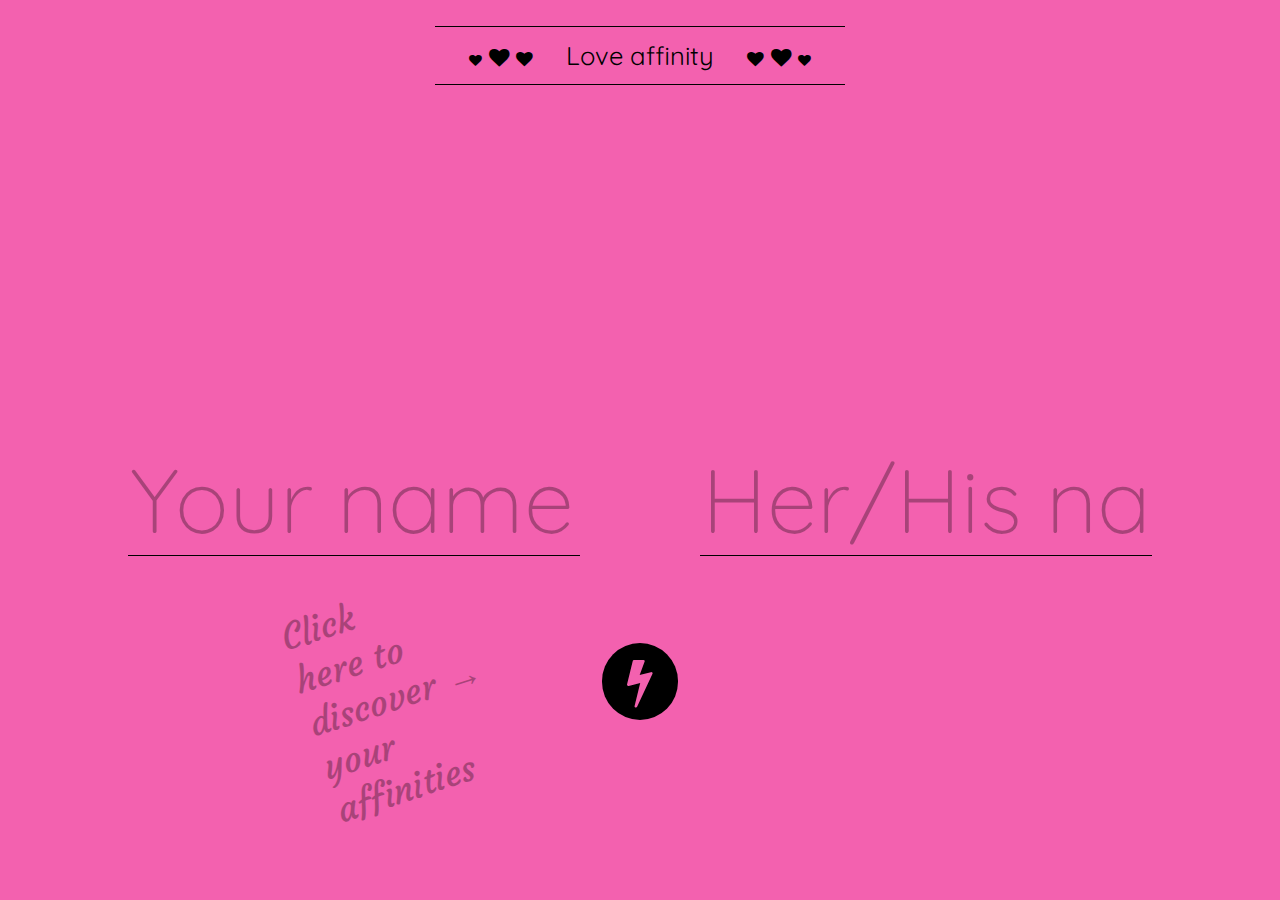
<file: final/index.html>
<!DOCTYPE html>
<html lang="en" >

<head>
  <meta charset="UTF-8">
  <title>Love keyframes </title>
  
  
  <link rel='stylesheet' href='https://maxcdn.bootstrapcdn.com/font-awesome/4.7.0/css/font-awesome.min.css'>

      <link rel="stylesheet" href="css/style.css">

  
</head>

<body>

  <div id='question_panel'>
  <h2>
				<i class="fa fa-heart s" aria-hidden="true"></i>
				<i class="fa fa-heart l" aria-hidden="true"></i>
				<i class="fa fa-heart m" aria-hidden="true"></i>
				<span>Love affinity</span>
				<i class="fa fa-heart m" aria-hidden="true"></i>
				<i class="fa fa-heart l" aria-hidden="true"></i>
				<i class="fa fa-heart s" aria-hidden="true"></i>
			</h2>
  <input type='text' placeholder="Your name" id='your_name'>
  <input type='text' placeholder="Her/His name" id='its_name'>
  <div id='run_button'><a href='javascript:testLove();'><i class="fa fa-bolt" aria-hidden="true"></i></a></div>
  <div id='run_hint'>
    <div>Click here to discover your affinities</div>
    <div>&rarr;</div>
  </div>
</div>
<div id='answer_panel'>
  <div id="your_name_answer" class='name_answer'></div>
  <div id="its_name_answer" class='name_answer'></div>
  <div id="result_answer"></div>
  <div id='test_again_button'><a href='javascript:testAgain();'><i class="fa fa-bolt" aria-hidden="true"></i></a></div>

  <div id='top-line' class='line top-line-animation'>
    <div class='arrow arrow-down arrow-0'></div>
    <div class='arrow arrow-down arrow-1'></div>
    <div class='arrow arrow-down arrow-2'></div>
    <div class='arrow arrow-down arrow-3'></div>
    <div class='arrow arrow-up arrow-0'></div>
    <div class='arrow arrow-up arrow-1'></div>
    <div class='arrow arrow-up arrow-2'></div>
    <div class='arrow arrow-up arrow-3'></div>
  </div>
  <div id='bottom-line' class='line bottom-line-animation'>
    <div class='arrow arrow-down arrow-0'></div>
    <div class='arrow arrow-down arrow-1'></div>
    <div class='arrow arrow-down arrow-2'></div>
    <div class='arrow arrow-down arrow-3'></div>
    <div class='arrow arrow-up arrow-0'></div>
    <div class='arrow arrow-up arrow-1'></div>
    <div class='arrow arrow-up arrow-2'></div>
    <div class='arrow arrow-up arrow-3'></div>
  </div>
  <div id='heart'><i class="fa fa-heart" aria-hidden="true"></i></div>
</div>
  <script src='https://cdnjs.cloudflare.com/ajax/libs/jquery/3.1.1/jquery.min.js'></script>

  

    <script  src="js/index.js"></script>




</body>

</html>
</file>
<file: final/css/style.css>
@import url(https://fonts.googleapis.com/css?family=Courgette|Quicksand:400,300);
body {
    color: #000;
    margin: 0;
    padding: 0;
    overflow: hidden;
    font-family: Quicksand;
    font-weight: 300;
    height: 100%;
}
h2 {
  text-align: center;
  font-size: 2vw;
  border: solid 1px black;
  border-width: 1px 0;
  margin: 2% auto;
  padding: .5em;
  width: 30vw;
  font-weight: 400;
}

h2 .s {
  font-size: 1vw;
}
h2 .m {
  font-size: 1.3vw;
}
h2 .l {
  animation: heartbeat 1s infinite;
  font-size: 1.6vw;
}
h2 span {
  margin: 0 1em;
}

#input_names {
  height: 100%;
  position: absolute;
  top: 0;
  width: 100%;
  display: table;
}
input {
  font-size: 10vh;
  position: absolute;
  top: 50%;
  width: 35%;
  border: 0;
  outline: 0;
  background: transparent;
  border-bottom: 1px solid black;
  color: black;
  font-weight: 300;
}

#your_name {
  left: 10%;
}

#its_name {
  right: 10%;
}



#run_button a {
  background-color: #000;
  font-size: 4vw;
  color: #000;
  border-radius: 100%;
  line-height: 6vw;
  width: 6vw;
  height: 6vw;
  position: absolute;
  bottom: 20%;
  left: 47vw;
  text-align: center;
  /*box-shadow: 0 10px 20px rgba(0,0,0,0.19), 0 6px 6px rgba(0,0,0,0.23);*/
  animation: pulse 2s infinite;
}
#run_button a:hover {
  animation: none;
}

#run_hint {
  position: absolute;
  top: 65%;
  left: 45%;
  margin-left: -30vh;
  width: 10vh;
  font-size: 4vh;
  font-family: 'Courgette', cursive;
  opacity: 0.3;
  transform: rotate(-18deg);
  display: table;
}

#run_hint div {
  display: table-cell;
  vertical-align: middle;
}

::-webkit-input-placeholder {
  /* WebKit, Blink, Edge */
  color: #000;
  opacity: 0.3;
  font-weight: 300;
  font-family: 'Quicksand', sans-serif;
}
:-moz-placeholder {
  /* Mozilla Firefox 4 to 18 */
  color: #000;
  opacity: 0.3;

  font-weight: 300;
  font-family: 'Quicksand', sans-serif;
}
::-moz-placeholder {
  /* Mozilla Firefox 19+ */
  color: #000;
  opacity: 0.3;

  font-weight: 300;
  font-family: 'Quicksand', sans-serif;
}
:-ms-input-placeholder {
  /* Internet Explorer 10-11 */
  color: #000;
  opacity: 0.3;
  font-weight: 300;
  font-family: 'Quicksand', sans-serif;
}
::-ms-input-placeholder {
  /* Microsoft Edge */
  color: #000;
  opacity: 0.3;
  font-weight: 300;
  font-family: 'Quicksand', sans-serif;
}

#answer_panel {
  display: none;
  height: 100%;
  position: absolute;
  top: 0;
  width: 100%;
}

#heart {
  position: absolute;
  text-align: center;
  top: 50%;
  left: 50%;
  width: 8vw;
  height: 8vw;
  line-height: 8vw;
  font-size: 6vw;
  margin-top: -4vw;
  margin-left: -4vw;
  border-radius: 100%;

  animation: heartbeat 4s infinite;
}

.name_answer {
  position: absolute;
  text-align: center;
  top: 50%;
  width: 45%;
  font-size: 6vw;
  height: 8vw;
  line-height: 8vw;
  margin-top: -4vw;
  animation: show-text 2s forwards;
  font-family: 'Courgette', cursive;
}

#result_answer {
  position: absolute;
  text-align: center;
  top: 50%;
  width: 100%;
  font-size: 6vw;
  height: 8vw;
  line-height: 8vw;
  margin-top: -16vw;
  left: 0;
  animation: show-text 2s forwards;
}

#your_name_answer {
  left: 0;
  text-align: right;
}

#its_name_answer {
  right: 0;
  text-align: left;
}

#test_again_button {
  position: absolute;
  text-align: center;
  top: 50%;
  width: 100%;
  font-size: 4vw;
  height: 8vw;
  line-height: 8vw;
  margin-top: 8vw;
  left: 0;
  animation: show-text 2s forwards;
}

#test_again_button a {
  display: inline-block;
  animation: shake 3s infinite;
}

.line {
  height: 2px;
  width: 600px;
  background-color: black;
  position: absolute;
  top: 50%;
  left: 50%;
  margin-left: -300px;
}

.arrow {
  width: 2%;
  background-color: black;
  height: 2px;
  position: absolute;
}

.arrow-up {
  top: 2px;
  transform: rotate(-30deg);
}
.arrow-down {
  top: -2px;
  transform: rotate(30deg);
}

.arrow-0 {
  left: 97%;
  width: 3%;
}
.arrow-up.arrow-0 {
  top: 4px;
}
.arrow-down.arrow-0 {
  top: -4px;
}

.arrow-1 {
  left: -2%;
}
.arrow-2 {
  left: 0;
}
.arrow-3 {
  left: 2%;
}

.top-line-animation {
  animation: expand-x-small 2s forwards;
}
.bottom-line-animation {
  animation: expand-x-large 2s forwards;
}

a {
  color: #000;
  text-decoration: none;
}
a:hover {
  text-decoration: underline;
}
@keyframes expand-x-small {
  0% {
    transform: rotate(0);
    width: 0;
  }
  40% {
    transform: rotate(0);
    width: 600px;
  }
  100% {
    transform: rotate(-45deg);
  }
}

@keyframes expand-x-large {
  0% {
    transform: rotate(0);
    width: 0;
  }
  40% {
    transform: rotate(0);
    width: 600px;
  }
  100% {
    transform: rotate(-135deg);
  }
}

@keyframes show-text {
  0% {
    opacity: 0;
  }
  60% {
    opacity: 0;
  }
  100% {
    opacity: 1;
  }
}

@keyframes heartbeat {
  0% {
    transform: scale(.75);
  }
  20% {
    transform: scale(1);
  }
  40% {
    transform: scale(.75);
  }
  60% {
    transform: scale(1);
  }
  80% {
    transform: scale(.75);
  }
  100% {
    transform: scale(.75);
  }
}

@keyframes pulse {
  0% {
    box-shadow: 0 0 0 0 rgba(0, 0, 0, 0.4);
  }
  70% {
    box-shadow: 0 0 0 30px rgba(0, 0, 0, 0);
  }
  100% {
    box-shadow: 0 0 0 0 rgba(0, 0, 0, 0);
  }
}

@keyframes pulse-text {
  0% {
    text-shadow: 0 0 0 rgba(0, 0, 0, 1);
  }
  70% {
    text-shadow: 0 0 60px rgba(0, 0, 0, 0);
  }
  100% {
    text-shadow: 0 0 0 rgba(0, 0, 0, 0);
  }
}

@keyframes shake {
  0% {
    transform: rotate(0deg);
  }
  80% {
    transform: rotate(0deg);
  }
  85% {
    transform: rotate(10deg);
  }
  88% {
    transform: rotate(-10deg);
  }
  91% {
    transform: rotate(10deg);
  }
  94% {
    transform: rotate(-10deg);
  }
  97% {
    transform: rotate(0deg);
  }
  100% {
    transform: rotate(0deg);
  }
}
</file>
